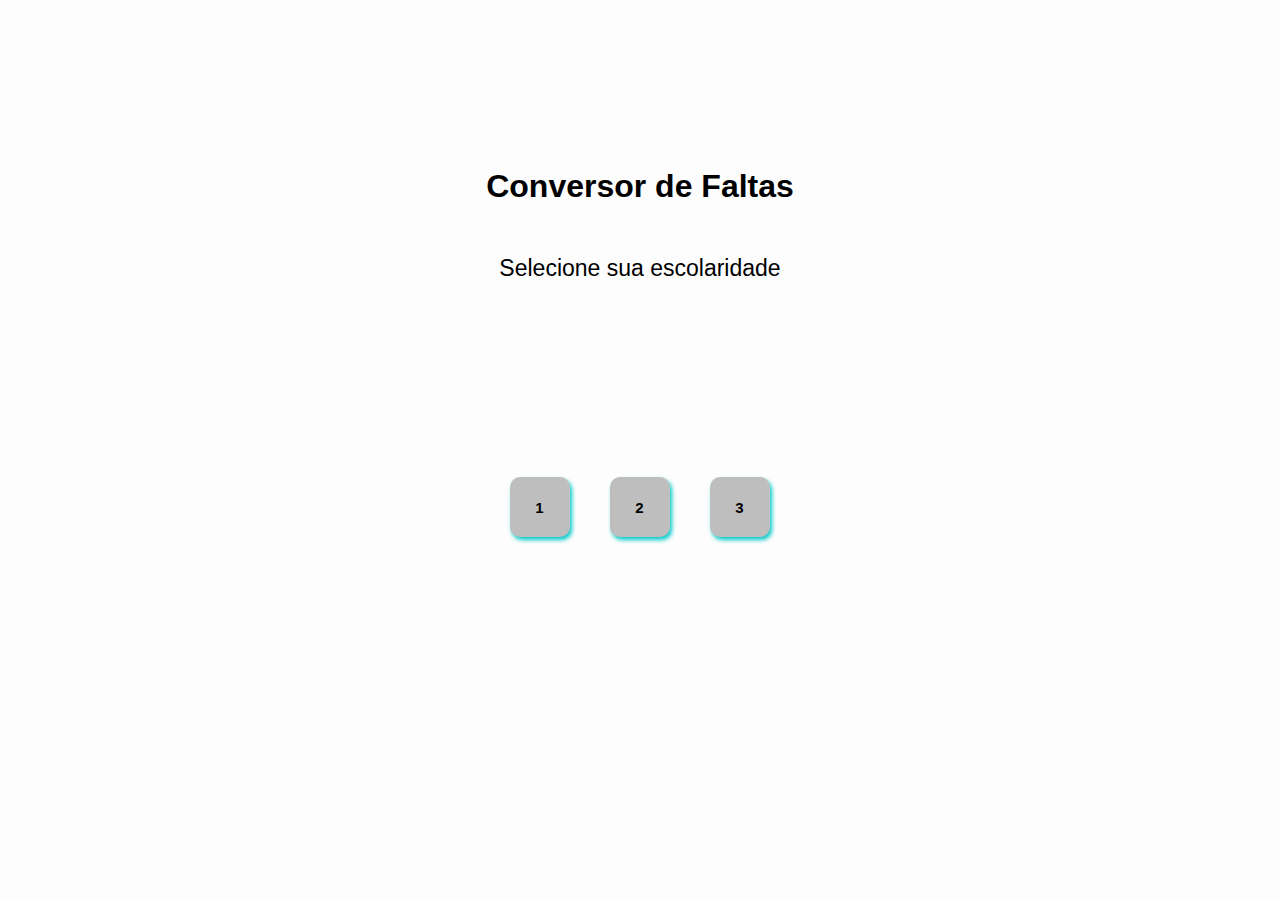
<file: ar1/index.html>
<!DOCTYPE html>
<html lang="pt-br">
  <head>
    <meta charset="UTF-8" />
    <meta name="viewport" content="width=device-width, initial-scale=1.0" />
    <link rel="stylesheet" href="./main.css">
    <title>onversor de Faltas</title>
  </head>
  <body>
    <div class="container">
      <h1>Conversor de Faltas</h1>
      <h3>Selecione sua escolaridade</h3>
      <div class="display-select">
        <a href="./select.1.2.html" class="btn-select"> 1</a>
        <a href="./select.1.2.html" class="btn-select">2</a>
        <a href="./select.3.html" class="btn-select">3</a>
      </div>
      <div class="conversor" id="conversor">
<input type="number" placeholder="Digite a soma das suas Faltas" id="display"/>
<button onclick="calcular()" class="calcular">Calcular</button>
<div id="res"></div>
<div id="more"></div>


      </div>
    </div>
 
  </body>
</html>
</file>
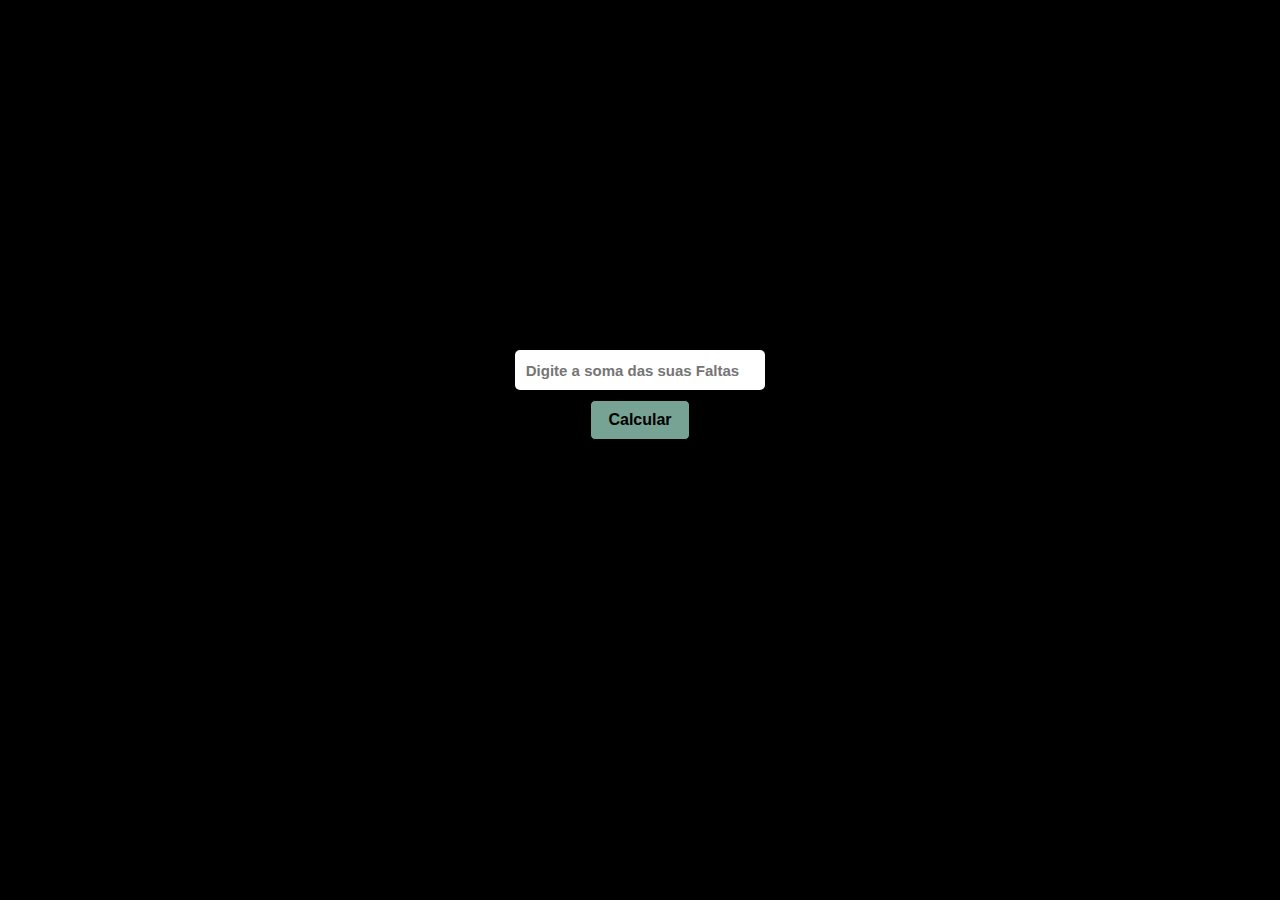
<file: ar1/select.1.2.html>
<!DOCTYPE html>
<html lang="pt-br">
  <head>
    <meta charset="UTF-8" />
    <meta name="viewport" content="width=device-width, initial-scale=1.0" />
    <link rel="stylesheet" href="./main.css">
    <title>conversor de Faltas</title>
    <style>
.conversor{
    width: 100%;
}
#display{

    width: 250px;
    height: 40px;
    font: bold 15px arial;
    text-align: center;
    border-radius: 5px;
    border: none;
    
}




    </style>
  </head>
  <body>
  
      <div class="conversor" id="conversor">
<input type="number" placeholder="Digite a soma das suas Faltas" id="display"/>
<button onclick="calcular()" class="calcular">Calcular</button>
<div id="res"></div>
<div id="more"></div>












      </div>
    </div>
    <script>
function calcular() {

const display = document.getElementById("display").value;
const more = document.getElementById("more");
const res = document.getElementById("res");
const x = display * 60;
const y = x / 60;
const m = y.toFixed(0);
const i = 300 - m;
const v = i / 6;
const z = v.toFixed(0);

if(m >= 250){
  res.style.color = 'red'
  res.innerHTML = 'Suas Faltas Utrapasarão o limite'
  more.innerHTML =''
}
else{
  res.style.color = 'white'
  res.innerHTML = 'suas faltas são <br>' + m
  more.innerHTML = 'Você pode faltar mais <br>' + z +' dias'
}

}













    </script>
  </body>
</html>
</file>
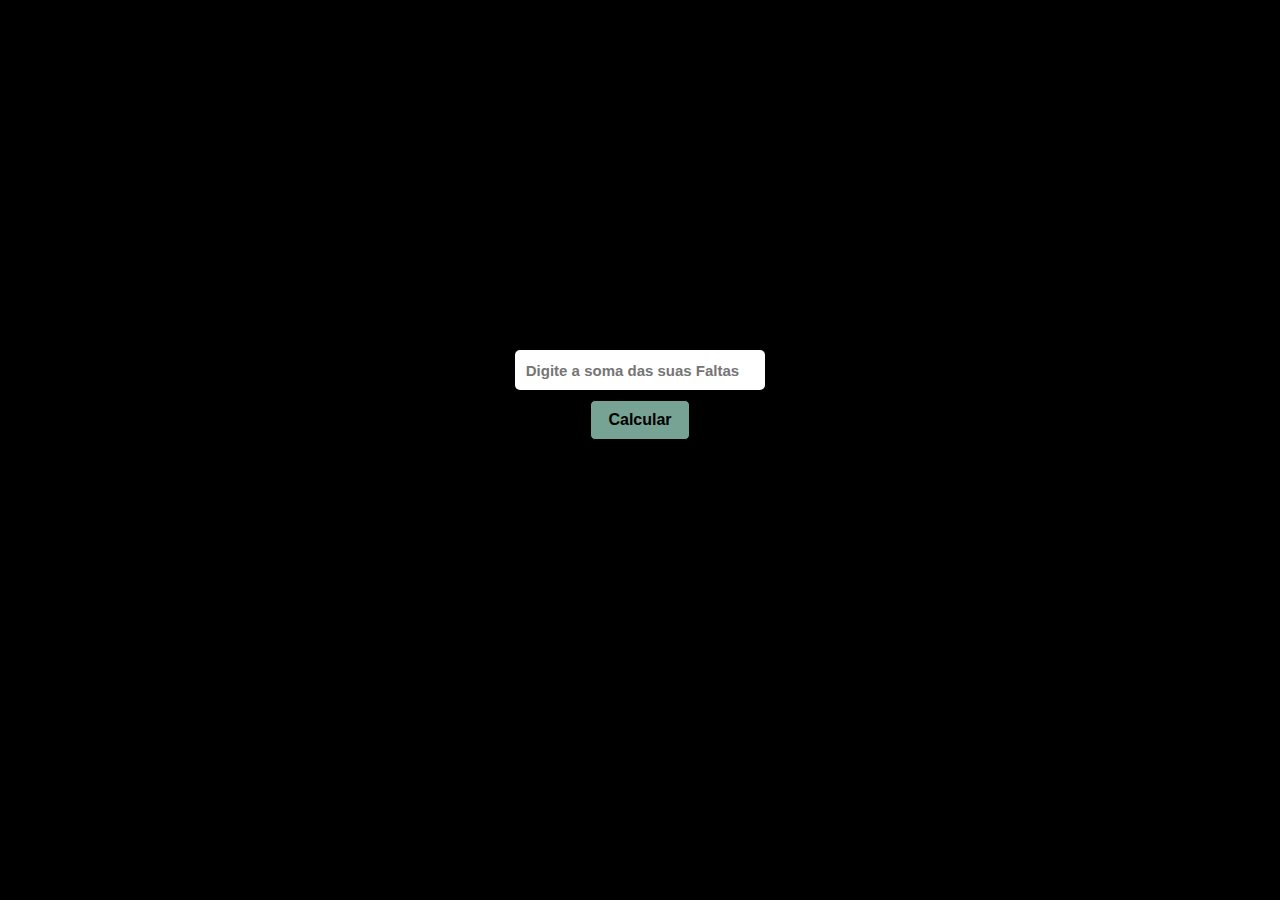
<file: ar1/select.3.html>
<!DOCTYPE html>
<html lang="pt-br">
  <head>
    <meta charset="UTF-8" />
    <meta name="viewport" content="width=device-width, initial-scale=1.0" />
    <link rel="stylesheet" href="./main.css">
    <title>conversor de Faltas</title>
    <style>
.conversor{
    width: 100%;
}
#display{

    width: 250px;
    height: 40px;
    font: bold 15px arial;
    text-align: center;
    border-radius: 5px;
    border: none;
    
}




    </style>
  </head>
  <body>
  
      <div class="conversor" id="conversor">
<input type="number" placeholder="Digite a soma das suas Faltas" id="display"/>
<button onclick="calcular()" class="calcular">Calcular</button>
<div id="res"></div>
<div id="more"></div>

      </div>
    </div>

<script>function calcular() {
    const display = document.getElementById("display").value;
    const more = document.getElementById("more");
    const res = document.getElementById("res");
    const x = display * 60;
    const y = x / 50;
    const m = y.toFixed(0);
    const i = 250 - m;
    const v = i / 5;
    const z = v.toFixed(0);
  
  if(m >= 250){
    res.style.color = 'red'
    res.innerHTML = 'Suas Faltas Utrapasarão o limite'
    more.innerHTML =''
  }
  else{
    res.style.color = 'white'
    res.innerHTML = 'suas faltas são <br>' + m
    more.innerHTML = 'Você pode faltar mais <br>' + z +' dias'
  }
  
  }
  </script></body>
</file>
<file: ar1/main.css>
* {
  margin: 0;
  padding: 0;
  box-sizing: border-box;
}
.container,
.display-select {
  display: flex;
  justify-content: center;
  align-items: center;
  width: 100%;
  height: 100vh;
  background-color: rgb(253, 253, 253);
}
.container {
  flex-direction: column;
}
.display-select {
  height: 50vh;
}
.btn-select {
  width: 60px;
  height: 60px;
  background-color: rgb(190, 190, 190);
  border-radius: 10px;
  border: none;
  border-right: 1px solid rgb(194, 194, 194);
  margin: 0 20px;
  box-shadow: 2px 3px 4px rgb(6, 201, 201);
  cursor: pointer;
  font: bolder 15px arial;
  text-decoration: none;
  display: flex;
  justify-content: center;
  align-items: center;
  color:black;
}
.container h3 {
  margin-top: 50px;
  font: lighter 23px arial;
}
.container h1 {
  font: bold 32px arial;
}
.conversor{
    width: 0;
    height: 100vh;
    background-color: black;
    overflow: hidden;
    top: 0;
    right: 0;
    display: flex;
    flex-direction: column;
    justify-content: center;
    align-items: center;
    position: absolute;
    transition: 1s;
}
.container input{
    width: 250px;
    height: 40px;
    font: bold 15px arial;
    text-align: center;
    border-radius: 5px;
    border: none;
    
}
.calcular{
    margin: 10px 0;
    width: 100px;
    height: 40px;
    border: 1px solid black;
    font: bold 16px arial;
    border-radius: 5px;
    background-color: rgb(118, 163, 148);
    cursor: pointer;;
}
#res,#more{
    text-align: center;
    margin-top: 50px;
    font: bold 20px arial;
    color: white;
    transition: all 1s ease-in-out;
}
</file>
